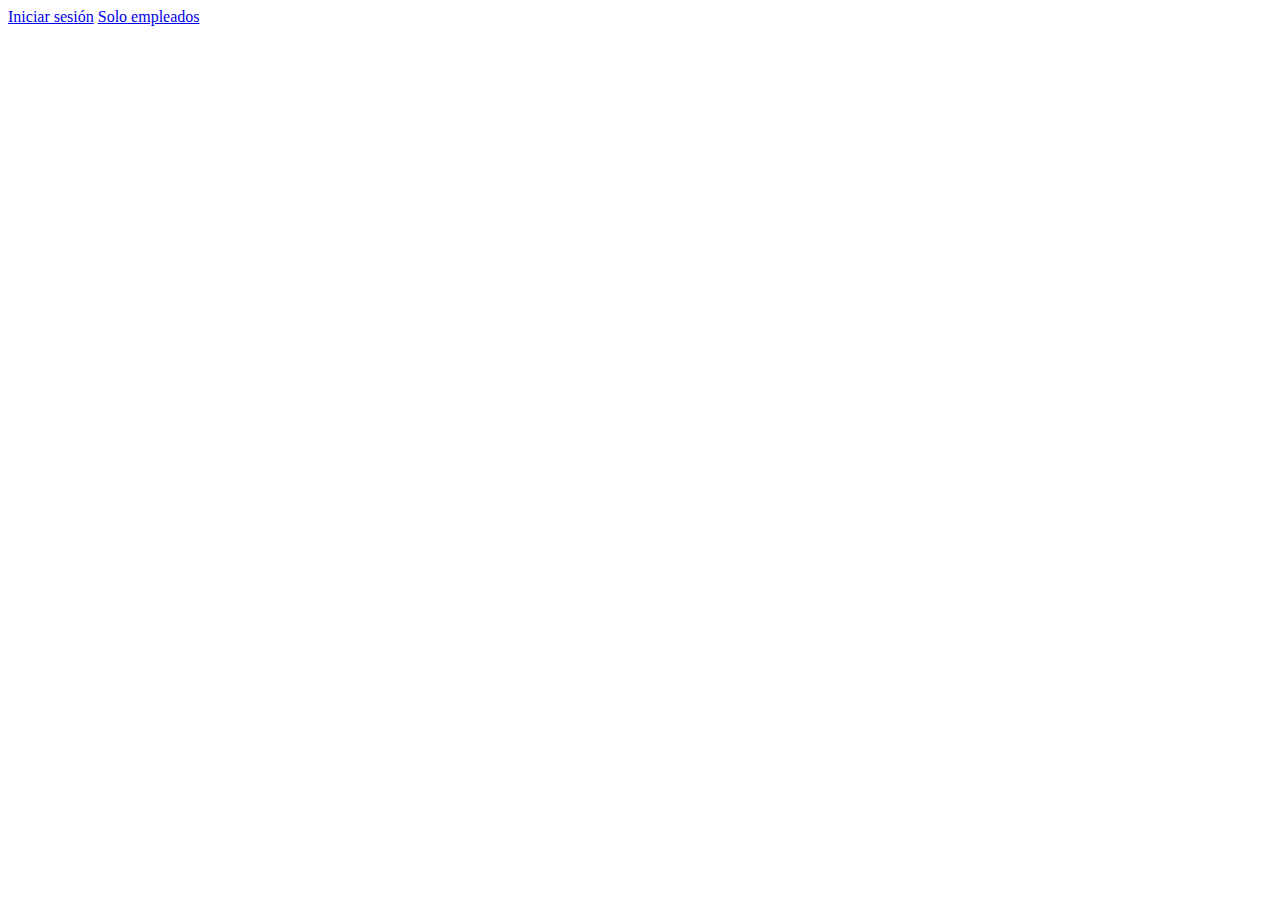
<file: front/html/index.html>
<!DOCTYPE html>
<html lang="en">
<head>
    <meta charset="UTF-8">
    <meta name="viewport" content="width=device-width, initial-scale=1.0">
    <title>Document</title>
</head>
<body>
    <a href="login_clientes.html">Iniciar sesión</a>
    <a href="area_empleados.html">Solo empleados</a>
</body>
</html>
</file>
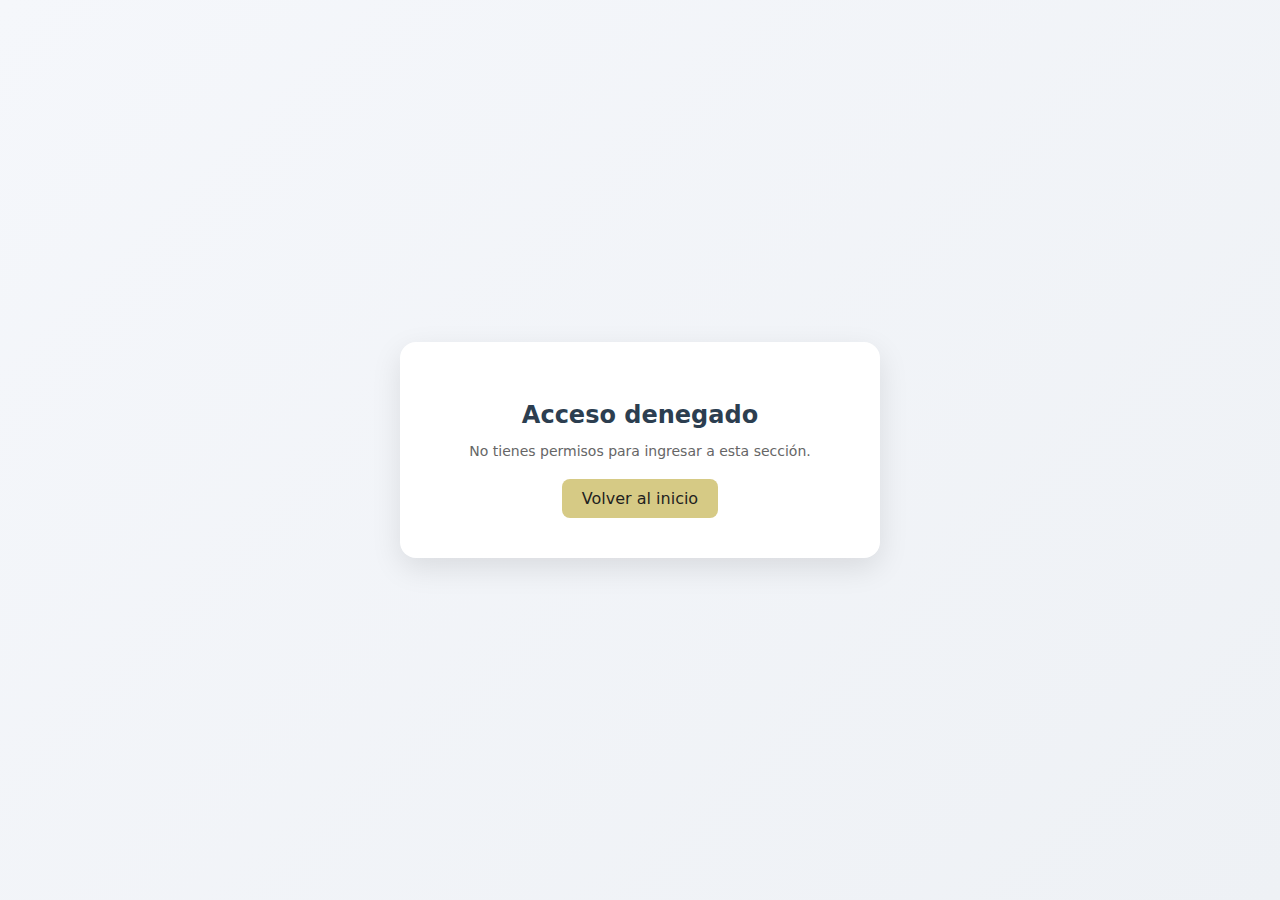
<file: front/html/acceso_denegado.html>
<!DOCTYPE html>
<html lang="es">

<head>
<meta charset="UTF-8">
<title>Acceso denegado</title>
<link rel="stylesheet" href="../css/accesoDenegado.css">
</head>

<div class="acceso-denegado">
    <i class="fa fa-lock"></i>
    <h2>Acceso denegado</h2>
    <p>No tienes permisos para ingresar a esta sección.</p>
    <a href="index.html">Volver al inicio</a>
</div>
</body>

</html>
</file>
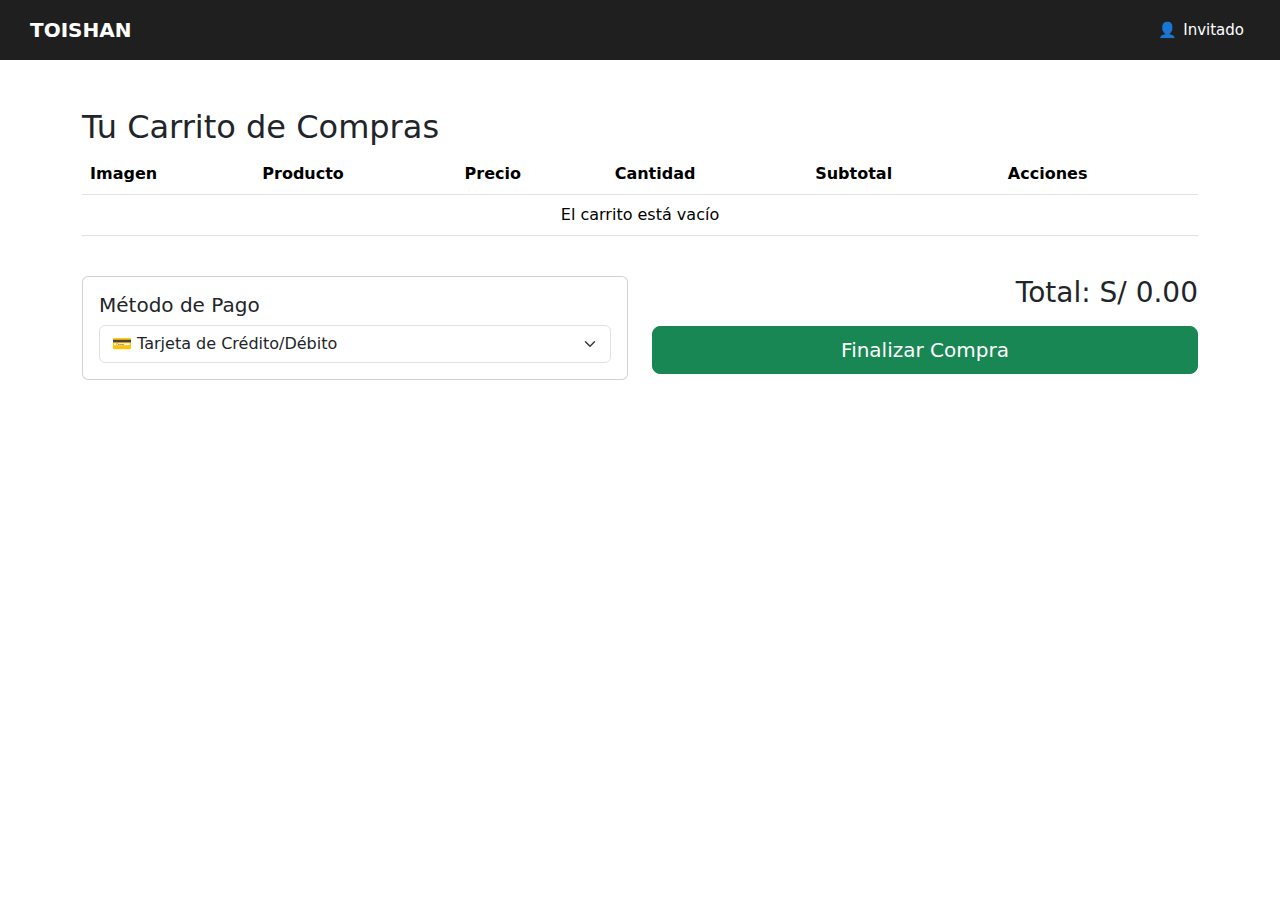
<file: front/html/carrito.html>
<!DOCTYPE html>
<html lang="es">
<head>
    <meta charset="UTF-8">
    <title>Mi Carrito</title>
    <link rel="stylesheet" href="../css/navbar.css">
    <link href="https://cdn.jsdelivr.net/npm/bootstrap@5.3.0/dist/css/bootstrap.min.css" rel="stylesheet">
<link rel="stylesheet" href="../css/navbar.css">
</head>
<body>
    <div id="navbarContainer"></div>
     <div class="container mt-5">
        <h2>Tu Carrito de Compras</h2>
    <div class="table-responsive">
        <table class="table align-middle">
            <thead>
                <tr>
                    <th>Imagen</th>
                    <th>Producto</th>
                    <th>Precio</th>
                    <th>Cantidad</th>
                    <th>Subtotal</th>
                    <th>Acciones</th>
                </tr>
            </thead>
            <tbody id="lista-carrito"></tbody>
        </table>
    </div>

    <div class="row mt-4">
        <div class="col-md-6">
            <div class="card p-3">
                <h5>Método de Pago</h5>
                <select id="selectMetodoPago" class="form-select">
                    <option value="TARJETA">💳 Tarjeta de Crédito/Débito</option>
                    <option value="YAPE">📱 Yape</option>
                    <option value="PLIN">📱 Plin</option>
                    <option value="PAYPAL">🅿️ PayPal</option>
                </select>
            </div>
        </div>
        <div class="col-md-6 text-end">
            <h3>Total: S/ <span id="total-carrito">0.00</span></h3>
            <button class="btn btn-success btn-lg w-100 mt-2" onclick="finalizarCompra()">
                Finalizar Compra
            </button>
        </div>
    </div>
    </div>

    <script src="../js/navbar.js"></script>
    <script src="../js/carrito.js"></script>
</body>
</html>
</file>
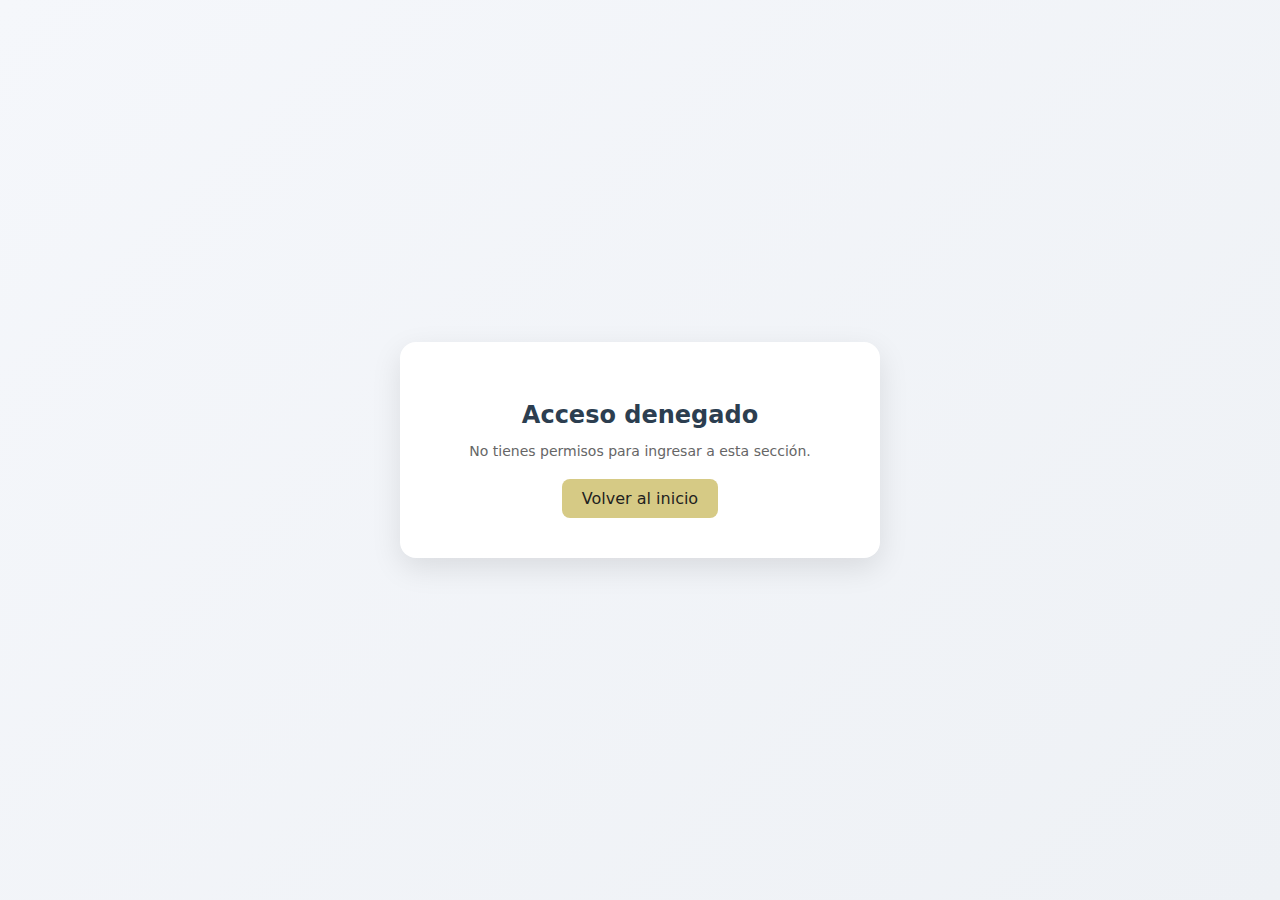
<file: front/html/categoria.html>
<!DOCTYPE html>
<html lang="es">

<head>

<meta charset="UTF-8">

<title>Gestión de Categorías</title>

<link rel="stylesheet" href="../css/navbar.css">
<link rel="stylesheet" href="../css/panel.css">
<link rel="stylesheet" href="../css/modal.css">

<link rel="stylesheet" href="https://cdnjs.cloudflare.com/ajax/libs/font-awesome/6.5.0/css/all.min.css">
<link href="https://cdn.jsdelivr.net/npm/bootstrap@5.3.0/dist/css/bootstrap.min.css" rel="stylesheet">
</head>

<body>

<!-- NAVBAR -->
<div id="navbarContainer"></div>


<!-- PANEL -->

<div class="panel-container">

<div class="panel-header">

<h1>Gestión de Categorías</h1>

<button class="btn-crear" onclick="document.getElementById('modalCrear').style.display='flex'">
+ Nueva categoría
</button>

</div>



<!-- BUSCADOR -->

<div class="panel-tools">

<input 
type="text"
placeholder="Buscar categoría..."
onkeyup="CrudPanel.filtrar(this.value)"
>

</div>



<!-- TABLA -->

<table id="tablaCategorias" class="tabla-panel">

<thead>

<tr>

<th class="sortable" onclick="CrudPanel.ordenar('idCategoria')">ID</th>

<th class="sortable" onclick="CrudPanel.ordenar('nombre')">Nombre</th>

<th>Estado</th>

<th>Acciones</th>

</tr>

</thead>

<tbody></tbody>

</table>


<!-- PAGINACION -->

<div id="paginacion" class="paginacion"></div>

</div>



<!-- MODAL EDITAR -->

<div id="modalEditar" class="modal">

<div class="modal-content">

<h3>Editar categoría</h3>

<input type="hidden" id="editId">

<label>Nombre</label>

<input type="text" id="editNombre">

<div class="modal-buttons">

<button onclick="CrudPanel.guardarEdicion()">
<i class="fa fa-save"></i> Guardar
</button>

<button onclick="document.getElementById('modalEditar').style.display='none'">
Cancelar
</button>

</div>

</div>

</div>



<!-- MODAL CREAR -->

<div id="modalCrear" class="modal">

<div class="modal-content">

<h3>Nueva categoría</h3>

<label>Nombre</label>

<input type="text" id="createNombre">

<div class="modal-buttons">

<button onclick="CrudPanel.guardarNuevo()">
<i class="fa fa-plus"></i> Guardar
</button>

<button onclick="document.getElementById('modalCrear').style.display='none'">
Cancelar
</button>

</div>

</div>

</div>



<!-- LOADER -->

<div id="loader" class="loader" style="display:none;"></div>



<!-- SCRIPTS -->

<script src="../js/crud-panel.js"></script>

<script src="../js/auth.js"></script>

<script src="../js/navbarempleados.js"></script>

<script>

verificarEmpleado()

CrudPanel.init({

api:"http://localhost:8080/categoria",

tabla:"#tablaCategorias",

idCampo:"idCategoria",

nombreCampo:"nombre"

})

</script>

</body>
</html>
</file>
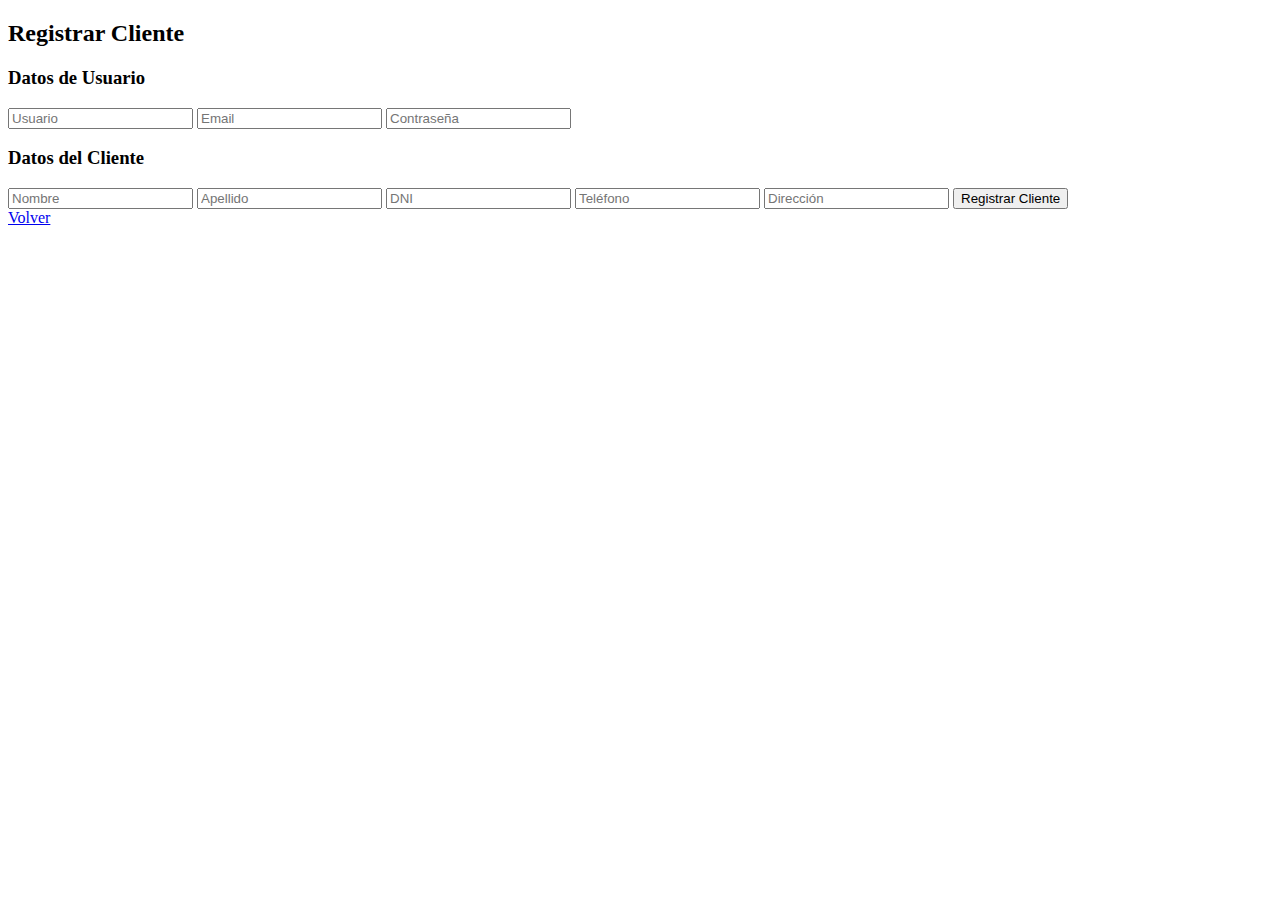
<file: front/html/cliente.html>
<!DOCTYPE html>
<html lang="es">
<head>
    <meta charset="UTF-8">
    <title>Clientes</title>
</head>
<body>

<h2>Registrar Cliente</h2>

<form id="formCliente">
    <h3>Datos de Usuario</h3>
    <input type="text" id="usuario" placeholder="Usuario" required>
    <input type="email" id="email" placeholder="Email" required>
    <input type="password" id="contrasena" placeholder="Contraseña" required>

    <h3>Datos del Cliente</h3>
    <input type="text" id="nombre" placeholder="Nombre" required>
    <input type="text" id="apellido" placeholder="Apellido" required>
    <input type="text" id="dni" placeholder="DNI">
    <input type="text" id="telefono" placeholder="Teléfono">
    <input type="text" id="direccion" placeholder="Dirección">

    <button type="submit">Registrar Cliente</button>
</form>

<script src="../js/cliente.js"></script>
<a href="tablacliente.html">Volver</a>
</body>
</html>
</file>
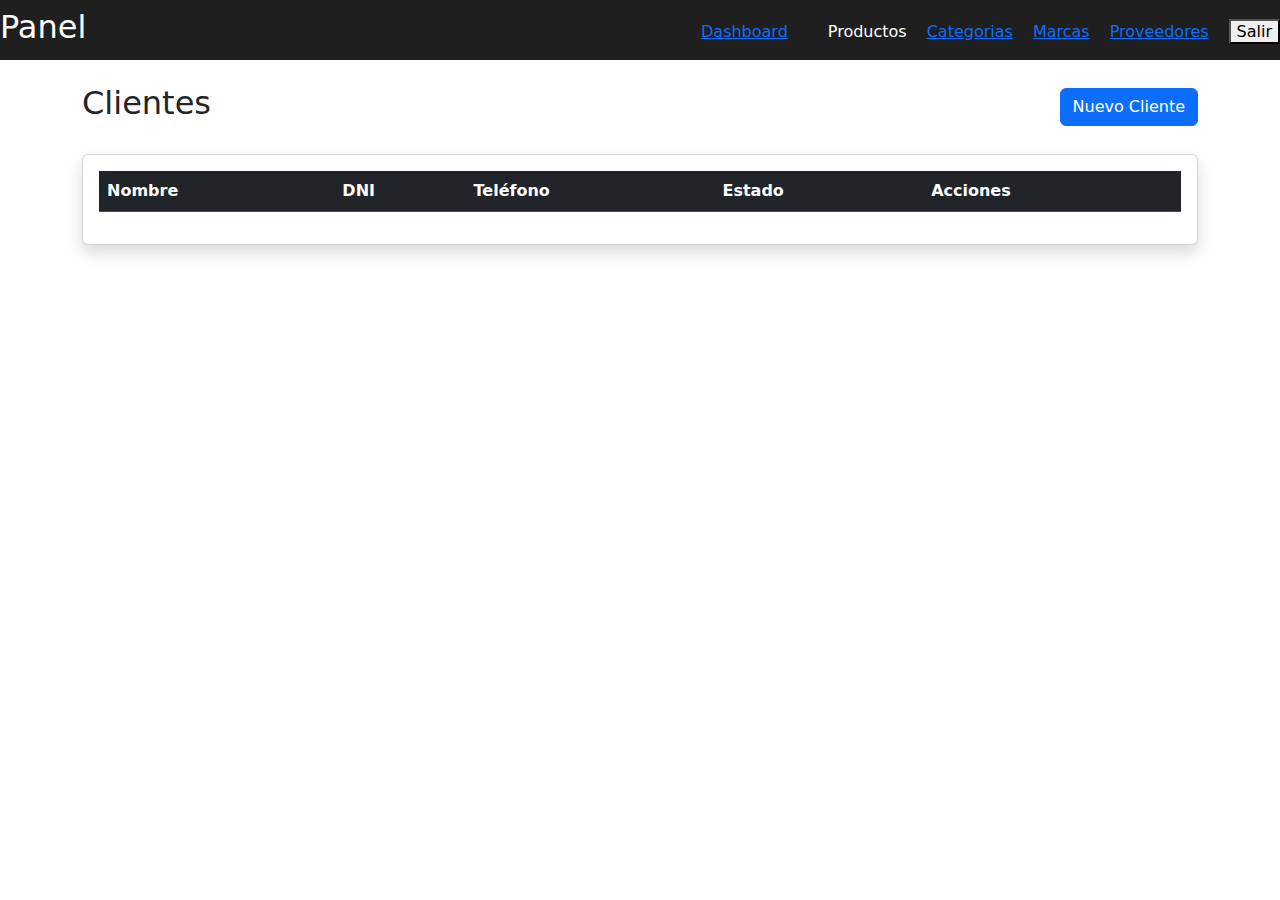
<file: front/html/clientes.html>
<!DOCTYPE html>
<html lang="es">

<head>
<meta charset="UTF-8">
<title>Clientes</title>

<link rel="stylesheet" href="../css/navbar.css">

<link href="https://cdn.jsdelivr.net/npm/bootstrap@5.3.0/dist/css/bootstrap.min.css" rel="stylesheet">

<link rel="stylesheet"
href="https://cdn.datatables.net/1.13.6/css/dataTables.bootstrap5.min.css">

</head>

<body>

<div id="navbarContainer"></div>

<div class="container mt-4">

<div class="d-flex justify-content-between align-items-center mb-4">

<h2>Clientes</h2>

<button class="btn btn-primary" onclick="abrirModalCrear()">
Nuevo Cliente
</button>

</div>


<div class="card shadow">

<div class="card-body">

<table id="tablaClientesData" class="table table-hover">

<thead class="table-dark">

<tr>
<th>Nombre</th>
<th>DNI</th>
<th>Teléfono</th>
<th>Estado</th>
<th>Acciones</th>
</tr>

</thead>

<tbody id="tablaClientes"></tbody>

</table>

</div>

</div>

</div>


<!-- MODAL CLIENTE -->

<div class="modal fade" id="modalCliente">

<div class="modal-dialog">

<div class="modal-content">

<div class="modal-header">

<h5 id="modalTitulo">Cliente</h5>

<button class="btn-close" data-bs-dismiss="modal"></button>

</div>

<div class="modal-body">

<form id="formCliente">

<input type="hidden" id="idCliente">

<h5>Datos Cliente</h5>

<input type="text" id="nombre" class="form-control mb-2" placeholder="Nombre" required>

<input type="text" id="apellido" class="form-control mb-2" placeholder="Apellido" required>

<input type="text" id="dni" class="form-control mb-2" placeholder="DNI">

<input type="text" id="telefono" class="form-control mb-2" placeholder="Teléfono">

<input type="text" id="direccion" class="form-control mb-3" placeholder="Dirección">


<h5>Datos Usuario</h5>

<input type="text" id="usuario" class="form-control mb-2" placeholder="Usuario" required>

<input type="email" id="email" class="form-control mb-2" placeholder="Email" required>

<input type="password" id="contrasena" class="form-control mb-3" placeholder="Contraseña">


<div class="d-flex gap-2">

<button class="btn btn-success w-100">Guardar</button>

<button type="button" class="btn btn-danger w-100"
onclick="desactivarUsuario()"
id="btnDesactivar">
Desactivar
</button>

</div>

</form>

</div>

</div>

</div>

</div>



<script src="https://code.jquery.com/jquery-3.7.1.min.js"></script>

<script src="https://cdn.datatables.net/1.13.6/js/jquery.dataTables.min.js"></script>

<script src="https://cdn.datatables.net/1.13.6/js/dataTables.bootstrap5.min.js"></script>

<script src="https://cdn.jsdelivr.net/npm/bootstrap@5.3.0/dist/js/bootstrap.bundle.min.js"></script>

<script src="../js/navbarempleados.js"></script>
<script src="../js/clientes.js"></script>

</body>

</html>
</file>
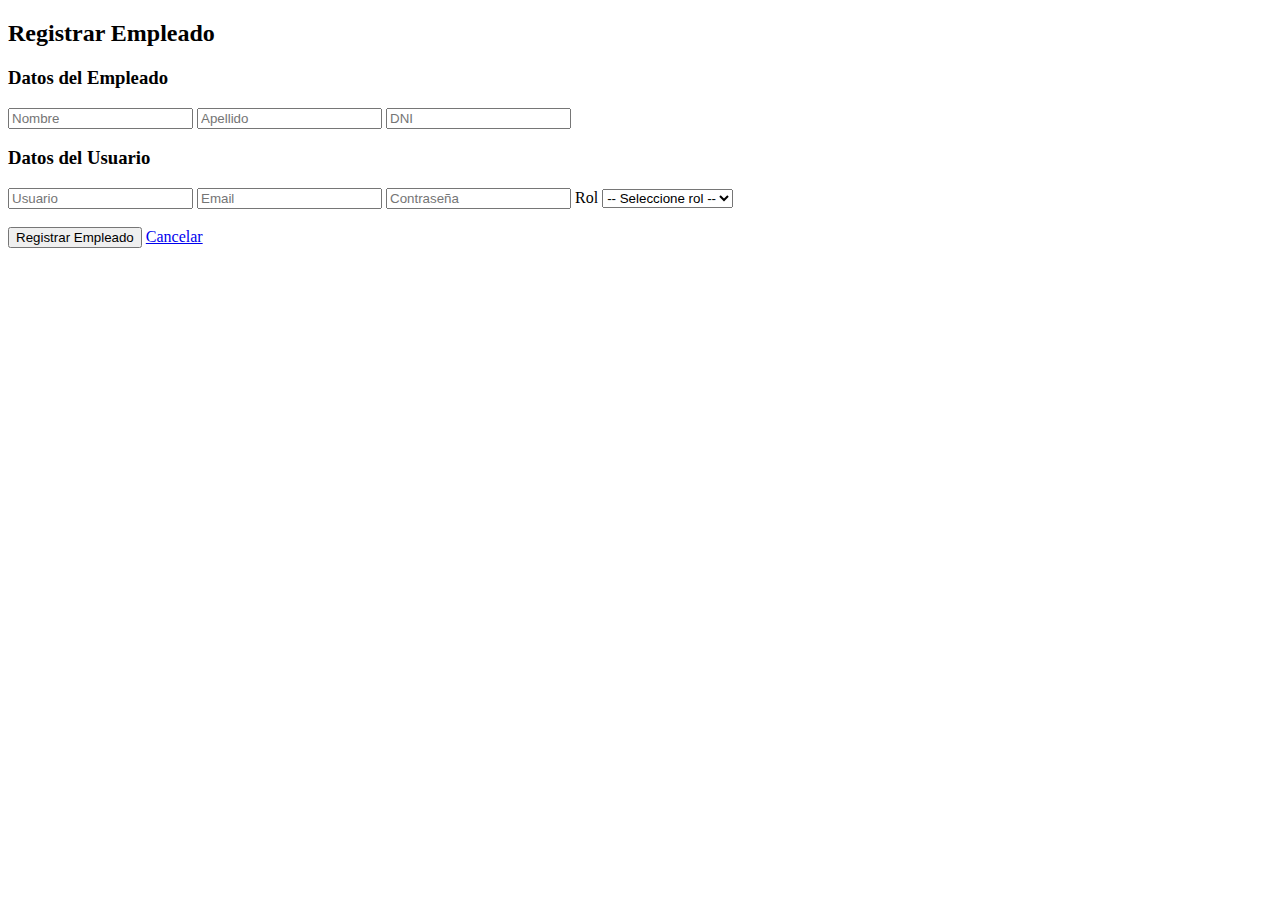
<file: front/html/crear_empleado.html>
<!DOCTYPE html>
<html lang="es">
<head>
    <meta charset="UTF-8">
    <title>Crear Empleado</title>
</head>
<body>

<h2>Registrar Empleado</h2>

<form id="formEmpleado">

    <h3>Datos del Empleado</h3>
    <input type="text" id="nombre" placeholder="Nombre" required>
    <input type="text" id="apellido" placeholder="Apellido" required>
    <input type="text" id="dni" placeholder="DNI" required>

    <h3>Datos del Usuario</h3>
    <input type="text" id="usuario" placeholder="Usuario" required>
    <input type="email" id="email" placeholder="Email" required>
    <input type="password" id="password" placeholder="Contraseña" required>

    <label>Rol</label>
    <select id="rol" required>
        <option value="">-- Seleccione rol --</option>
        <option value="2">Administrador</option>
        <option value="3">Ventas</option>
        <option value="4">Compras</option>
        <option value="5">Almacén</option>
    </select>

    <br><br>
    <button type="submit">Registrar Empleado</button>
    <a href="./tablaempleado.html">Cancelar</a>

</form>

<script src="../js/empleado.js"></script>
</body>
</html>
</file>
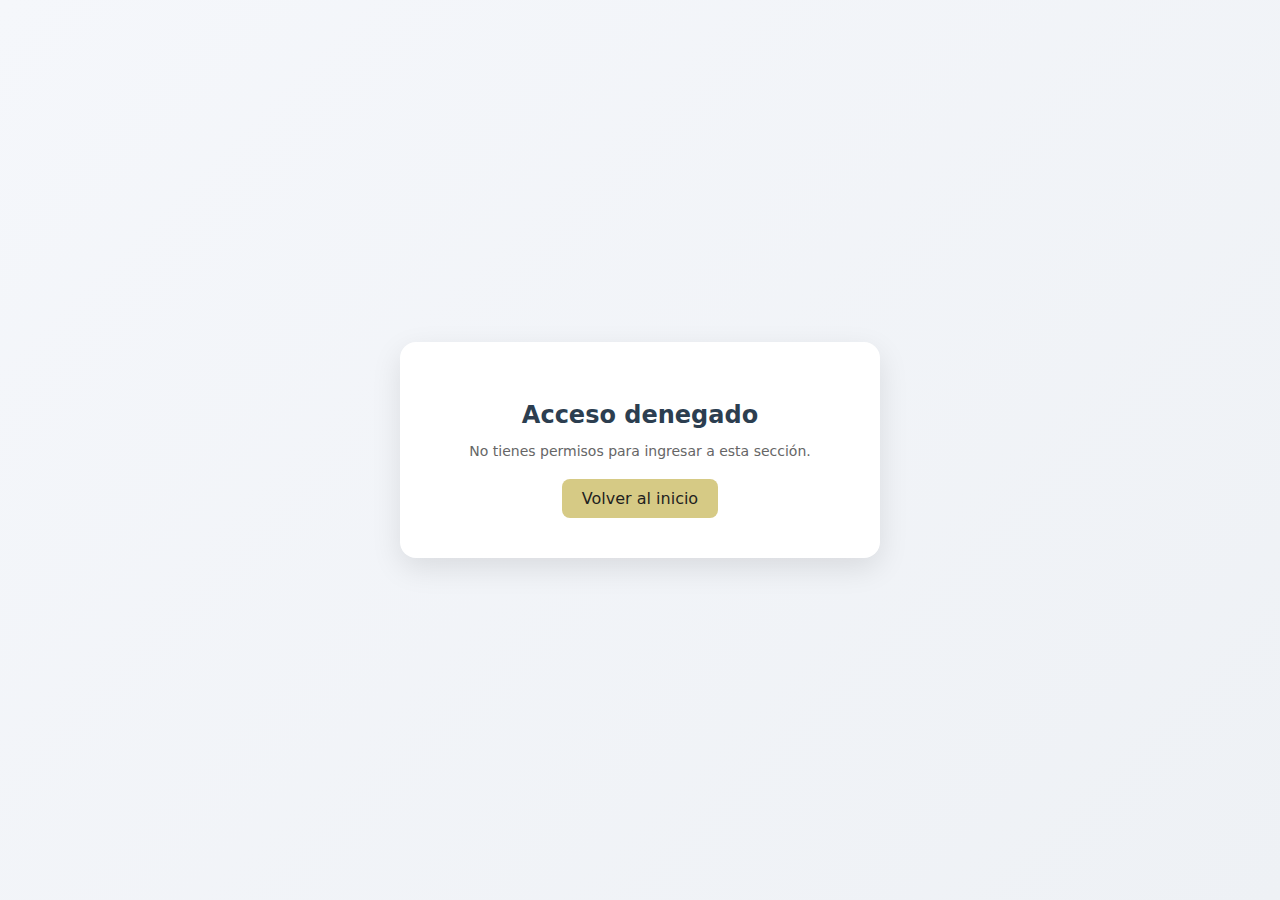
<file: front/html/dashboard.html>
<!DOCTYPE html>
<html lang="es">

<head>

<meta charset="UTF-8">

<title>Dashboard</title>

<link rel="stylesheet" href="../css/navbar.css">
<link rel="stylesheet" href="../css/dashboard.css">

<link rel="stylesheet"
href="https://cdnjs.cloudflare.com/ajax/libs/font-awesome/6.5.0/css/all.min.css">

</head>

<body>

<!-- NAVBAR -->


<div id="navbarContainer"></div>


<!-- DASHBOARD -->

<div class="dashboard-container">

<h1>Resumen del sistema</h1>

<div class="cards">

<div class="card">

<i class="fa fa-box"></i>

<h3>Productos</h3>

<p id="totalProductos">0</p>

</div>


<div class="card">

<i class="fa fa-tags"></i>

<h3>Categorías</h3>

<p id="totalCategorias">0</p>

</div>


<div class="card">

<i class="fa fa-tag"></i>

<h3>Marcas</h3>

<p id="totalMarcas">0</p>

</div>


<div class="card">

<i class="fa fa-truck"></i>

<h3>Proveedores</h3>

<p id="totalProveedores">0</p>

</div>

</div>

</div>


<script src="../js/dashboard.js"></script>
<script src="../js/auth.js"></script>
<script src="../js/navbarempleados.js"></script>
<script>

verificarEmpleado()

</script>

</body>
</html>
</file>
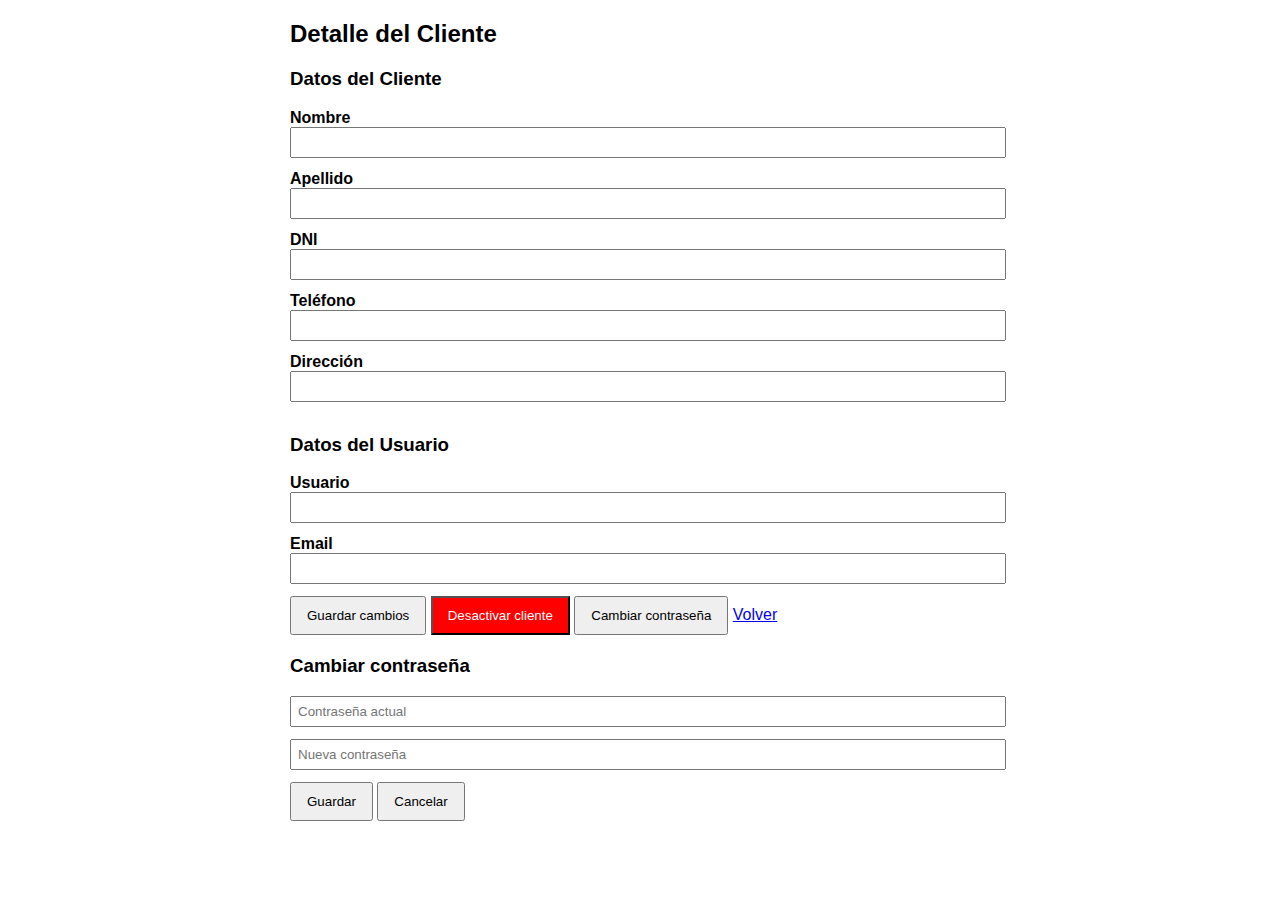
<file: front/html/detalle_cliente.html>
<!DOCTYPE html>
<html lang="es">
<head>
    <meta charset="UTF-8">
    <title>Detalle del Cliente</title>
    <style>
        body {
            font-family: Arial, sans-serif;
            max-width: 700px;
            margin: auto;
        }

        h2, h3 {
            margin-top: 20px;
        }

        label {
            font-weight: bold;
        }

        input {
            width: 100%;
            padding: 6px;
            margin-bottom: 12px;
        }

        button {
            padding: 10px 15px;
            cursor: pointer;
        }
    </style>
</head>
<body>

<h2>Detalle del Cliente</h2>

<form id="formEditarCliente">

    <!-- ID oculto -->
    <input type="hidden" id="idCliente">

    <h3>Datos del Cliente</h3>

    <label>Nombre</label>
    <input type="text" id="nombre" required>

    <label>Apellido</label>
    <input type="text" id="apellido" required>

    <label>DNI</label>
    <input type="text" id="dni" required>

    <label>Teléfono</label>
    <input type="text" id="telefono">

    <label>Dirección</label>
    <input type="text" id="direccion">

    <h3>Datos del Usuario</h3>

    <label>Usuario</label>
    <input type="text" id="usuario" required>

    <label>Email</label>
    <input type="email" id="email" required>

    <button type="submit">Guardar cambios</button>
    <button type="button" id="btnDesactivar" style="background:red;color:white">
    Desactivar cliente
</button>

<button onclick="abrirModalPassword(cliente.usuario.idUsuario)">
  Cambiar contraseña
</button>

    <a href="../html/tablacliente.html">Volver</a>
</form>
<script src="../js/usuario.js"></script>
<script src="../js/cliente-detalle.js"></script>

</body>
</html>
<div id="modalPassword" class="modal">
  <div class="modal-content">
    <h3>Cambiar contraseña</h3>

    <input type="password" id="passActual" placeholder="Contraseña actual">
    <input type="password" id="passNueva" placeholder="Nueva contraseña">

    <button onclick="guardarPassword()">Guardar</button>
    <button onclick="cerrarModalPassword()">Cancelar</button>
  </div>
</div>
</file>
<file: front/css/accesoDenegado.css>
/* =========================
   BODY
========================= */
body{
    margin:0;
    height:100vh;
    display:flex;
    justify-content:center;
    align-items:center;

    background:linear-gradient(135deg,#f5f7fb,#eef1f5);
    font-family: system-ui, -apple-system, "Segoe UI", Roboto, Arial, sans-serif;
}

/* =========================
   CARD
========================= */
.acceso-denegado{
    background:white;
    padding:40px;
    border-radius:16px;
    text-align:center;
    max-width:400px;
    width:90%;

    box-shadow:0 10px 30px rgba(0,0,0,0.1);
    animation:fadeIn 0.4s ease;
}

/* ICONO */
.acceso-denegado i{
    font-size:60px;
    color:#e74c3c;
    margin-bottom:15px;
}

/* TITULO */
.acceso-denegado h2{
    color:#2c3e50;
    margin-bottom:10px;
}

/* TEXTO */
.acceso-denegado p{
    color:#666;
    font-size:14px;
    margin-bottom:20px;
}

/* BOTON */
.acceso-denegado a{
    display:inline-block;
    padding:10px 20px;
    border-radius:8px;
    background:#d6ca85;
    color:#1f1f1f;
    text-decoration:none;
    font-weight:500;
    transition:0.25s;
}

.acceso-denegado a:hover{
    background:#cbbf70;
}

/* ANIMACION */
@keyframes fadeIn{
    from{
        opacity:0;
        transform:translateY(10px);
    }
    to{
        opacity:1;
        transform:translateY(0);
    }
}
</file>
<file: front/css/navbar.css>
/* =========================
   FUENTE GLOBAL
========================= */

body{
margin:0;
font-family: system-ui, -apple-system, "Segoe UI", Roboto, Arial, sans-serif;
}


/* =========================
   NAVBAR
========================= */

.navbar{
display:flex;
align-items:center;
justify-content:space-between;
background:#1f1f1f;
color:white;
padding:12px 30px;
height:60px;
box-sizing:border-box;
}


/* =========================
   LOGO
========================= */

.logo{
color:white;
font-size:20px;
font-weight:bold;
text-decoration:none;
}


/* =========================
   SECCIONES NAVBAR
========================= */

.nav-left{
display:flex;
align-items:center;
gap:20px;
}

.nav-center{
flex:1;
text-align:center;
}

.nav-right{
display:flex;
align-items:center;
gap:20px;
}


/* =========================
   BUSCADOR
========================= */

.search{
width:320px;
padding:6px 10px;
border-radius:4px;
border:1px solid #ccc;
font-size:14px;
}


/* =========================
   LINK EMPLEADOS
========================= */

.empleados-link{
color:white;
text-decoration:none;
font-weight:500;
}

.empleados-link:hover{
text-decoration:underline;
}


/* =========================
   USUARIO
========================= */

.usuario-menu{
position:relative;
}

.usuario-btn{
background:none;
border:none;
color:white;
font-size:15px;
display:flex;
align-items:center;
gap:6px;
cursor:pointer;
}


/* =========================
   DROPDOWN
========================= */

.dropdown{
display:none;
position:absolute;
top:45px;
right:0;
background:white;
min-width:170px;
border-radius:6px;
box-shadow:0 4px 12px rgba(0,0,0,0.2);
z-index:9999;
overflow:hidden;
}


/* dropdown activo */

.dropdown.show{
display:block;
}


/* items */

.dropdown a,
.dropdown button{
display:block;
width:100%;
padding:10px 15px;
text-align:left;
background:none;
border:none;
text-decoration:none;
color:#333;
cursor:pointer;
font-size:14px;
}

.dropdown a:hover,
.dropdown button:hover{
background:#f2f2f2;
}


.navbar *{
box-sizing:border-box;
line-height:normal;
}
</file>
<file: front/css/panel.css>
/* =========================
   CONTENEDOR PRINCIPAL
========================= */

.panel-container{

    width: 90%;
    margin: 40px auto;

    background: white;

    padding: 30px;

    border-radius: 10px;

    box-shadow: 0 4px 12px rgba(0,0,0,0.1);

}


/* =========================
   HEADER DEL PANEL
========================= */

.panel-header{

    display: flex;

    justify-content: space-between;

    align-items: center;

    margin-bottom: 25px;

}

.panel-header h1{

    margin: 0;

}


/* =========================
   BOTON CREAR
========================= */

.btn-crear{

    background-color: #2ecc71;

    color: white;

    border: none;

    padding: 10px 18px;

    border-radius: 6px;

    font-size: 14px;

    cursor: pointer;

    transition: 0.2s;

}

.btn-crear:hover{

    background-color: #27ae60;

}


/* =========================
   TABLA PANEL
========================= */

.tabla-panel{

    width: 100%;

    border-collapse: collapse;

    font-size: 14px;

}


/* HEADER TABLA */

.tabla-panel thead{

    background-color: #f4f6f8;

}

.tabla-panel th{

    text-align: left;

    padding: 12px;

    border-bottom: 2px solid #ddd;

}


/* FILAS */

.tabla-panel td{

    padding: 12px;

    border-bottom: 1px solid #eee;

}


/* HOVER FILA */

.tabla-panel tbody tr:hover{

    background-color: #f9f9f9;

}


/* =========================
   BOTONES DE ACCIONES
========================= */

.tabla-panel button{

    padding: 6px 10px;

    margin-right: 5px;

    border: none;

    border-radius: 4px;

    cursor: pointer;

    font-size: 13px;

}


/* EDITAR */

.tabla-panel button:first-child{

    background-color: #3498db;

    color: white;

}

.tabla-panel button:first-child:hover{

    background-color: #2980b9;

}


/* DESACTIVAR */

.tabla-panel button:nth-child(2){

    background-color: #e74c3c;

    color: white;

}

.tabla-panel button:nth-child(2):hover{

    background-color: #c0392b;

}


/* REACTIVAR */

.tabla-panel button:nth-child(3){

    background-color: #2ecc71;

    color: white;

}

.tabla-panel button:nth-child(3):hover{

    background-color: #27ae60;

}


/* =========================
   RESPONSIVE
========================= */

@media(max-width:768px){

    .panel-container{

        width: 95%;

        padding: 20px;

    }

    .panel-header{

        flex-direction: column;

        align-items: flex-start;

        gap: 10px;

    }

}

/* =========================
   HERRAMIENTAS DEL PANEL
========================= */

.panel-tools{

margin-bottom:15px;

display:flex;

justify-content:flex-end;

}


/* BUSCADOR */

#buscadorTabla{

padding:8px 10px;

border-radius:5px;

border:1px solid #ccc;

width:220px;

font-size:14px;

}

#buscadorTabla:focus{

outline:none;

border-color:#3498db;

box-shadow:0 0 4px rgba(52,152,219,0.4);

}

/* =========================
   BADGES DE ESTADO
========================= */

.badge{

padding:4px 10px;

border-radius:12px;

font-size:12px;

font-weight:bold;

color:white;

}

.badge-activo{

background:#2ecc71;

}

.badge-inactivo{

background:#e74c3c;

}


/* =========================
   PAGINACION
========================= */

.paginacion{

margin-top:20px;

display:flex;

justify-content:center;

gap:8px;

}

.paginacion button{

padding:6px 12px;

border:none;

background:#3498db;

color:white;

border-radius:4px;

cursor:pointer;

}

.paginacion button:hover{

background:#2980b9;

}


/* =========================
   NOTIFICACIONES
========================= */

.toast{

position:fixed;

bottom:20px;

right:20px;

background:#333;

color:white;

padding:12px 20px;

border-radius:6px;

opacity:0;

transition:0.3s;

z-index:2000;

}

.toast.show{

opacity:1;

}

/* =========================
   SPINNER DE CARGA
========================= */

.loader{

position:fixed;

top:0;
left:0;

width:100%;
height:100%;

background:rgba(0,0,0,0.4);

display:flex;

align-items:center;

justify-content:center;

z-index:3000;

}

.loader::after{

content:"";

width:40px;
height:40px;

border:5px solid white;

border-top:5px solid transparent;

border-radius:50%;

animation:spin 0.8s linear infinite;

}

@keyframes spin{

to{
transform:rotate(360deg);
}

}


/* =========================
   BOTONES ACCIONES
========================= */

.btn-editar{

background:#f1c40f;
color:white;

}

.btn-desactivar{

background:#e74c3c;
color:white;

}

.btn-activar{

background:#2ecc71;
color:white;

}


/* =========================
   ORDENAR COLUMNAS
========================= */

.sortable{

cursor:pointer;

}

.sortable:hover{

color:#3498db;

}
</file>
<file: front/css/modal.css>
.modal{

    display: none;

    position: fixed;

    top: 0;
    left: 0;

    width: 100%;
    height: 100%;

    background-color: rgba(0,0,0,0.5);

    justify-content: center;
    align-items: center;

    z-index: 1000;

}



.modal-content{

    background: white;

    padding: 25px;

    border-radius: 8px;

    width: 350px;

    box-shadow: 0 5px 15px rgba(0,0,0,0.3);

    animation: modalFade 0.25s ease;

}



.modal-content h3{

    margin-top: 0;
    margin-bottom: 20px;

}



.modal-content label{

    display: block;

    margin-bottom: 5px;

    font-size: 14px;

}




.modal-content input{

    width: 100%;

    padding: 8px;

    margin-bottom: 15px;

    border: 1px solid #ccc;

    border-radius: 4px;

    font-size: 14px;

}



.modal-buttons{

    display: flex;

    justify-content: flex-end;

    gap: 10px;

}



.modal-buttons button{

    padding: 8px 14px;

    border: none;

    border-radius: 5px;

    cursor: pointer;

    font-size: 14px;

}



.modal-buttons button:first-child{

    background-color: #2ecc71;

    color: white;

}

.modal-buttons button:first-child:hover{

    background-color: #27ae60;

}



.modal-buttons button:last-child{

    background-color: #e74c3c;

    color: white;

}

.modal-buttons button:last-child:hover{

    background-color: #c0392b;

}



@keyframes modalFade{

    from{
        transform: scale(0.9);
        opacity: 0;
    }

    to{
        transform: scale(1);
        opacity: 1;
    }

}
</file>
<file: front/css/dashboard.css>
.dashboard-container{

padding:40px;

}

.cards{

display:grid;

grid-template-columns:repeat(4,1fr);

gap:20px;

margin-top:30px;

}

.card{

background:white;

padding:30px;

border-radius:10px;

text-align:center;

box-shadow:0 4px 10px rgba(0,0,0,0.1);

transition:0.3s;

}

.card:hover{

transform:translateY(-5px);

}

.card i{

font-size:30px;

color:#3498db;

margin-bottom:10px;

}

.card h3{

margin-bottom:10px;

}

.card p{

font-size:28px;

font-weight:bold;

}
</file>
